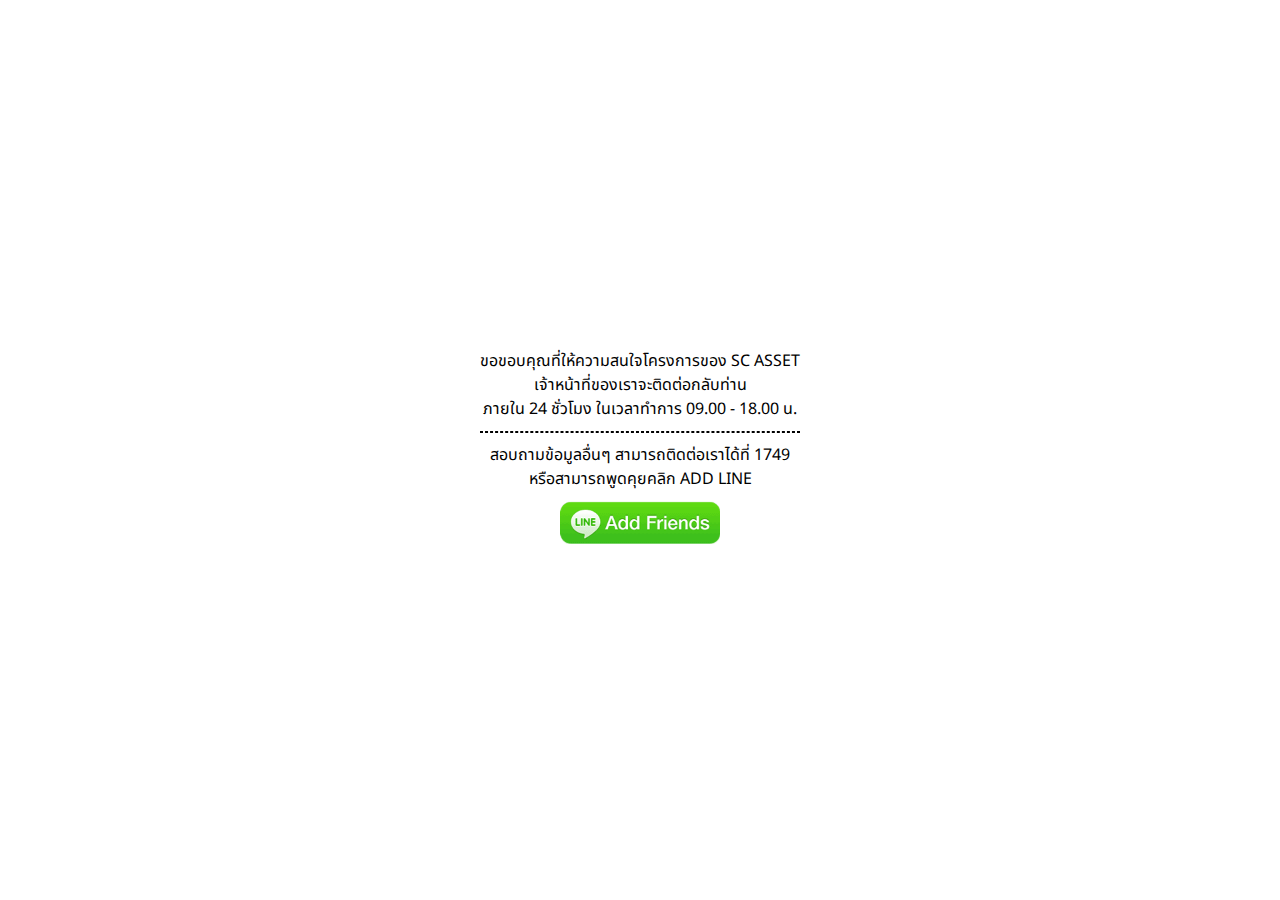
<file: thank.html>
<!DOCTYPE html>
<html lang="en">

<head>
    <meta charset="UTF-8">
    <meta name="viewport" content="width=device-width, initial-scale=1.0">
    <meta http-equiv="X-UA-Compatible" content="ie=edge">
    <link rel="stylesheet" href="./css/thank.css">
    <title>One Project One Design</title>
    <!-- Google Tag Manager -->
    <script>(function (w, d, s, l, i) {
            w[l] = w[l] || []; w[l].push({
                'gtm.start':
                    new Date().getTime(), event: 'gtm.js'
            }); var f = d.getElementsByTagName(s)[0],
                j = d.createElement(s), dl = l != 'dataLayer' ? '&l=' + l : ''; j.async = true; j.src =
                    'https://www.googletagmanager.com/gtm.js?id=' + i + dl; f.parentNode.insertBefore(j, f);
        })(window, document, 'script', 'dataLayer', 'GTM-5JQFCZT');</script>
    <!-- End Google Tag Manager -->
</head>

<body>

    <!-- Google Tag Manager (noscript) -->
    <noscript><iframe src="https://www.googletagmanager.com/ns.html?id=GTM-5JQFCZT" height="0" width="0"
            style="display:none;visibility:hidden"></iframe></noscript>
    <!-- End Google Tag Manager (noscript) -->


    <div class="container">
        <div class="msg-box">
            <p>ขอขอบคุณที่ให้ความสนใจโครงการของ SC ASSET<br>
                เจ้าหน้าที่ของเราจะติดต่อกลับท่าน<br>
                ภายใน 24 ชั่วโมง ในเวลาทำการ 09.00 - 18.00 น.</p>
            <div class="divide"></div>
            <p>สอบถามข้อมูลอื่นๆ สามารถติดต่อเราได้ที่ 1749<br>
                หรือสามารถพูดคุยคลิก ADD LINE</p>
            <a href="https://page.line.me/scasset?openQrModal=true"> <img src="./assets/addline.png" alt=""></a>
        </div>
    </div>
</body>

</html>
</file>
<file: css/thank.css>
@import url('https://fonts.googleapis.com/css2?family=Noto+Sans+Thai&display=swap');
*{
    padding: 0;
    margin: 0;
    box-sizing: border-box;
    font-family: 'Noto Sans Thai', sans-serif;
}
.container{
    display: flex;
    justify-content: center;
    align-items: center;
    height: 100vh;
}
.msg-box{
    text-align: center;
    display: flex;
    flex-direction: column;
    gap: 10px
}
.divide{
    border: dashed 1px black;
    width: 100%
}
.msg-box img{
    width: 50%
}
</file>
